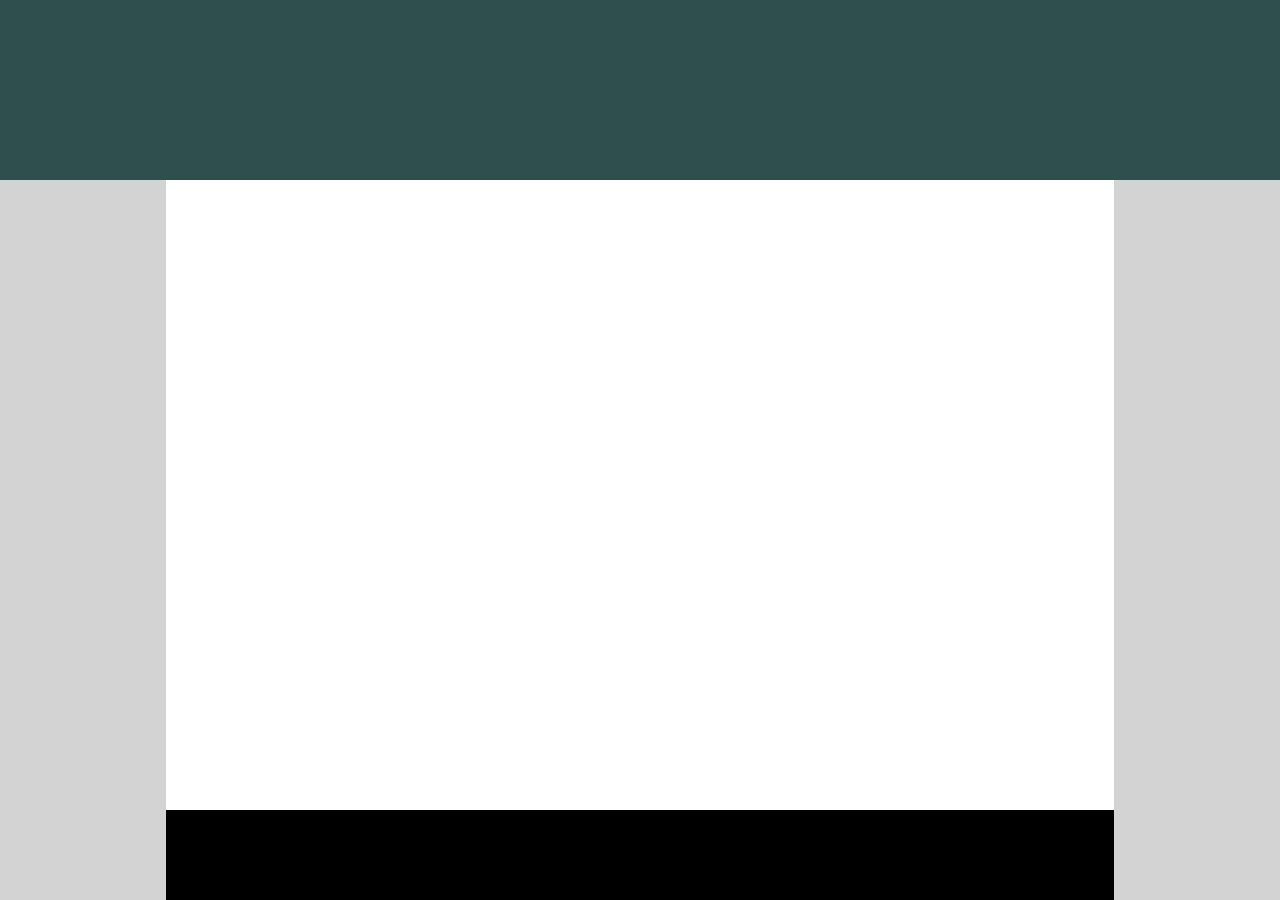
<file: first/index.html>
<!DOCTYPE html>
<html lang="en">
<head>
    <meta charset="UTF-8">
    <meta name="viewport" content="width=device-width, initial-scale=1.0">
    <meta http-equiv="X-UA-Compatible" content="ie=edge">
    <title>Document</title>
    <link rel="stylesheet" href="./index.css">
</head>
<body>
    <header class="header">
    </header>
    <div class="left"></div>
    <div class="center"></div>
    <div class="right"></div>
    <footer class="footer">
    </footer>
</body>
</html>
</file>
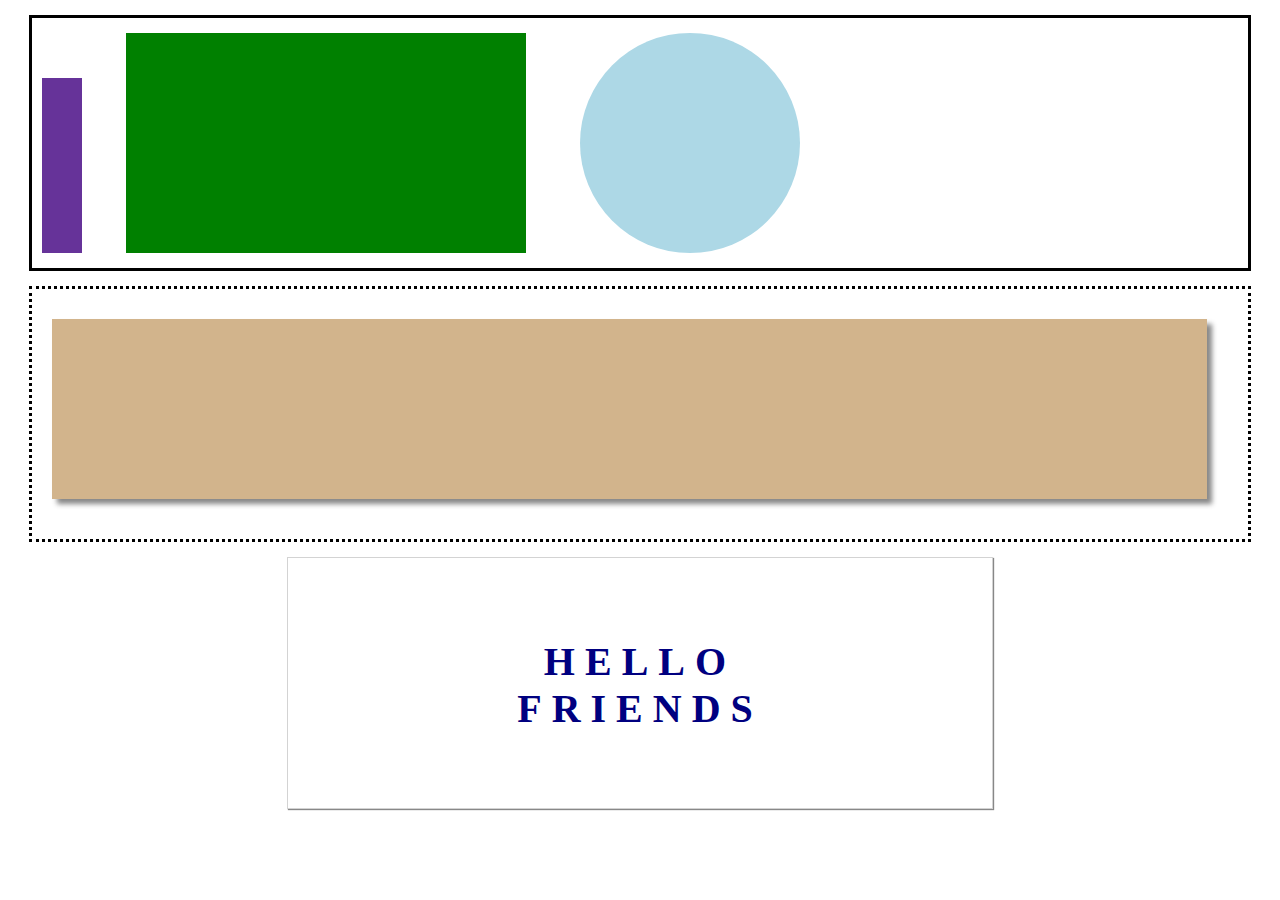
<file: second/index.html>
<!DOCTYPE html>
<html lang="en">
<head>
    <meta charset="UTF-8">
    <meta name="viewport" content="width=device-width, initial-scale=1.0">
    <meta http-equiv="X-UA-Compatible" content="ie=edge">
    <title>Second Practice</title>
    <link rel="stylesheet" href="./index.css">
</head>
<body>
    <div class="div1">
        <div class="purple_rectangle"></div>
        <div class="green_rectangle"></div>
        <div class="circle"></div>
    </div>
    <div class="div2">
        <div class="yellow_rectangle"></div>
    </div>
    <div class="div3">
        <h3>HELLO <br> FRIENDS</h3>
    </div>
</body>
</html>
</file>
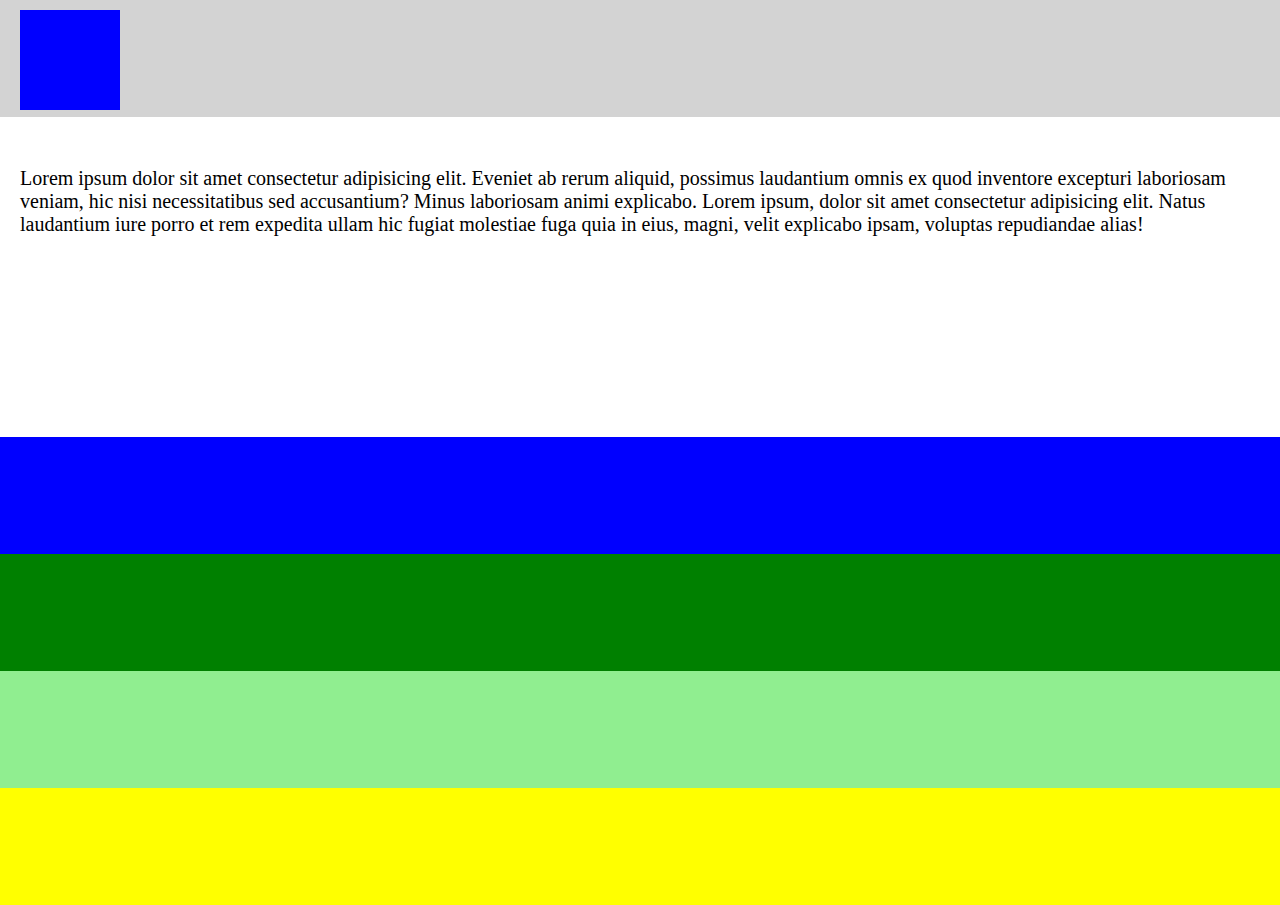
<file: third/index.html>
<!DOCTYPE html>
<html lang="en">
<head>
    <meta charset="UTF-8">
    <meta name="viewport" content="width=device-width, initial-scale=1.0">
    <meta http-equiv="X-UA-Compatible" content="ie=edge">
    <title>Third CSS Practice</title>
    <link rel="stylesheet" href="./index.css">
</head>
<body>
    <header>
        <div class="blue_box"></div>
    </header>
    <div class="main">
        <p>Lorem ipsum dolor sit amet consectetur adipisicing elit. Eveniet ab rerum aliquid, possimus laudantium omnis ex quod inventore excepturi laboriosam veniam, hic nisi necessitatibus sed accusantium? Minus laboriosam animi explicabo. Lorem ipsum, dolor sit amet consectetur adipisicing elit. Natus laudantium iure porro et rem expedita ullam hic fugiat molestiae fuga quia in eius, magni, velit explicabo ipsam, voluptas repudiandae alias!</p>
    </div>
    <div class="blue"></div>
    <div class="green"></div>
    <div class="puke"></div>
    <div class="yellow"></div>
</body>
</html>
</file>
<file: first/index.css>
* {
    margin: 0;
}

.header {
    height: 20vh;
    width: 100%;
    background-color: darkslategray;
}

div.left {
    height: 80vh;
    width: 13vw;
    background: lightgray;
    float: left;
    bottom: 0px;
}

div.right {
    height: 80vh;
    width: 13vw;
    background: lightgray;
    float: right;
    bottom: 0px;
}

.footer {
    height: 10vh;
    width: 74vw;
    background-color: black;
    position: absolute;
    bottom: 0;
    margin: 0 13vw;
}
</file>
<file: second/index.css>
body {
    margin: 0;
    padding: 0;
}

.div1 {
    height: 250px;
    width: 95vw;
    border: solid;
    display: absolute;
    margin: 15px auto 15px auto;
}

.purple_rectangle {
    height: 175px;
    width: 40px;
    background-color: rebeccapurple;
    display: inline-block;
    margin: 60px 0px 10px 10px;
}

.green_rectangle {
    height: 220px;
    width: 400px;
    background-color: green;
    display: inline-block;
    margin: 10px 0px 10px 40px;
}

.circle {
    height: 220px;
    width: 220px;
    background-color: lightblue;
    display: inline-block;
    margin: 10px 0px 10px 50px;
    border-radius: 50%;
}

.div2 {
    height: 250px;
    width: 95vw;
    border: dotted;
    display: absolute;
    margin: 15px auto 0px auto;
}

.yellow_rectangle {
    height: 180px;
    width: 95%;
    background-color: tan;
    display: inline-block;
    margin: 30px 20px;
    box-shadow: 5px 5px 5px #888888;
}

.div3 {
    height: 250px;
    width: 55vw;
    border: solid;
    border-width: 1px;
    border-color: lightgray;
    box-shadow: 1px 1px 1px #888888;
    display: absolute;
    margin: 15px auto 0px auto;
}

h3 {
    text-align: center;
    font-size: 40px;
    letter-spacing: 10px;
    color: navy;
    font-family: "times new roman";
    margin: 80px auto;
}
</file>
<file: third/index.css>
body {
    margin: 0;
}

header {
    height: 13vh;
    width: 100vw;
    background-color: lightgrey;
}

.blue_box {
    height: 100px;
    width: 100px;
    background-color: blue;
    display: inline-block;
    margin: 10px 20px;
}

.main {
    height: 30vh;
    width: 100vw;
    background-color: white;
}

p {
    text-align: left;
    font-size: 20px;
    margin: 50px auto 50px 20px;
}

.blue {
    height: 13vh;
    width: 100vw;
    background-color: blue;
}

.green {
    height: 13vh;
    width: 100vw;
    background-color: green;
}

.puke {
    height: 13vh;
    width: 100vw;
    background-color: lightgreen;
}

.yellow {
    height: 13vh;
    width: 100vw;
    background-color: yellow;
}
</file>
